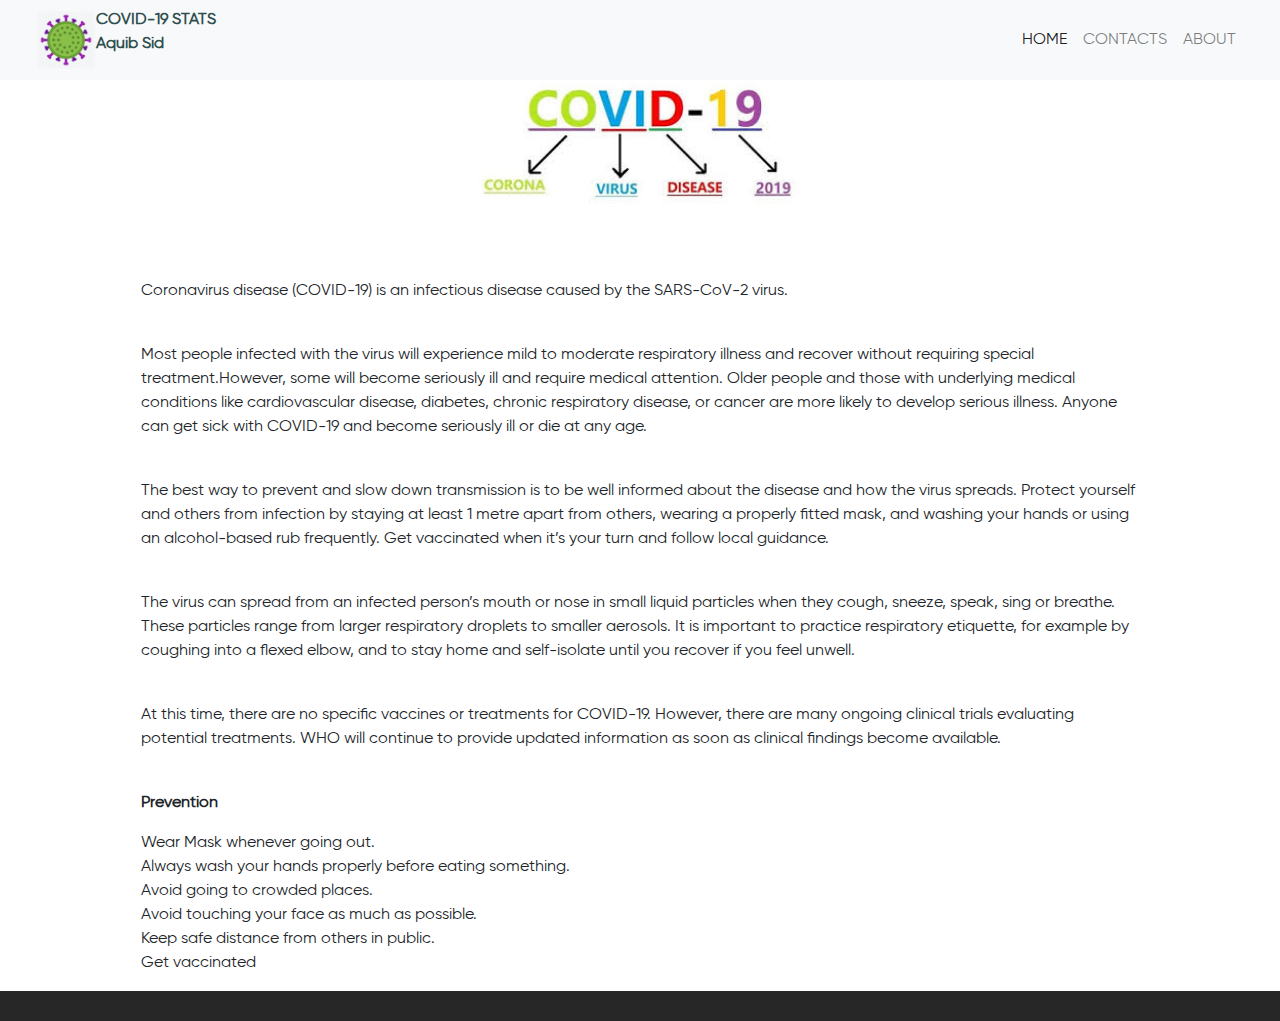
<file: about.html>
<!DOCTYPE html>
<html lang="en">
    <head>
        <meta charset="UTF-8">
        
        <meta name="viewport" content="width=device-width, initial-scale=1.0">
        <title> COVID-19 Stats By Aquib</title>
        <link rel="stylesheet" href="./resources/css/style.css">
                <link rel="stylesheet" href="https://stackpath.bootstrapcdn.com/bootstrap/4.3.1/css/bootstrap.min.css" integrity="sha384-ggOyR0iXCbMQv3Xipma34MD+dH/1fQ784/j6cY/iJTQUOhcWr7x9JvoRxT2MZw1T" crossorigin="anonymous">
    </head>
    <body>
        <header id="header" class="fixed-top">
            <nav class="navbar navbar-expand-lg navbar-light bg-light">
         

            <!-- <div class="logo">
                <img src="./resources/img/logo.png" alt="">


                <p>COVID-19 STATS<br>Aquib Sid</p>
            </div> -->

            <div class="logo">
                <img src="./resources/img/logo.png" alt="">
                <p>COVID-19 STATS<br>Aquib Sid</p><br>
            </div>

            <button class="navbar-toggler" type="button" data-toggle="collapse" data-target="#navbarNav" aria-controls="navbarNav" aria-expanded="false" aria-label="Toggle navigation">
                    <span class="navbar-toggler-icon"></span>
            </button>

              <div class="collapse navbar-collapse" id="navbarNav">
                    <ul class="navbar-nav ml-auto">
                    <li class="nav-item active">
                        <a href="index.html" class="nav-link" href="#">HOME <span class="sr-only">(current)</span></a>
                    </li>
                    <li class="nav-item">
                        <a href="https://github.com/aquibsid" class="nav-link" href="#">CONTACTS</a>
                    </li>

                    <li class="nav-item">
                        <a href="about.html" class="nav-link" href="#">ABOUT</a>
                    </li>

                    </ul>
            </div>


           
            </nav>

        </header>
        <main class="container">
        <div class="mt-5">
        <div>
        <center>
            <img src="resources/img/images.jpg" alt="covid" style="width: 30%;"><br><br>
        </center><br>
        </div><br>

        <div class="containers">
            <p>Coronavirus disease (COVID-19) is an infectious disease caused by the SARS-CoV-2 virus.</p><br>
            
            <p>Most people infected with the virus will experience mild to moderate respiratory illness and recover without requiring special treatment.However, some will become seriously ill and require medical attention. Older people and those with underlying medical conditions like cardiovascular disease, diabetes, chronic respiratory disease, or cancer are more likely to develop serious illness. Anyone can get sick with COVID-19 and become seriously ill or die at any age. </p><br>

            <p>The best way to prevent and slow down transmission is to be well informed about the disease and how the virus spreads. Protect yourself and others from infection by staying at least 1 metre apart from others, wearing a properly fitted mask, and washing your hands or using an alcohol-based rub frequently. Get vaccinated when it’s your turn and follow local guidance.</p><br>

            <p>The virus can spread from an infected person’s mouth or nose in small liquid particles when they cough, sneeze, speak, sing or breathe. These particles range from larger respiratory droplets to smaller aerosols. It is important to practice respiratory etiquette, for example by coughing into a flexed elbow, and to stay home and self-isolate until you recover if you feel unwell.</p><br>

            <p>At this time, there are no specific vaccines or treatments for COVID-19. However, there are many 
            ongoing clinical trials evaluating potential treatments. WHO will continue to provide updated 
            information as soon as clinical findings become available.</p><br>
            <p><b>Prevention</b>
            <ul>
                <li>Wear Mask whenever going out. </li>
                <li>Always wash your hands properly before eating something. </li>
                <li> Avoid going to crowded places.</li>
                
                
                <li>Avoid touching your face as much as possible.</li>
                <li>Keep safe distance from others in public.</li>
                <li>Get vaccinated</li>
            </ul>
            </p>
        </div>

        </div>
        </main>
        <footer>
            <div class="footer-container">
                <div class="copyright">
                    <div class="clock">
                    <iframe src="http://free.timeanddate.com/clock/i7hfl9r6/n176/tlin/fn4/fs16/fcccc/tc000/pc000/ftbi/pa8/tt0/tw1/tm1/td2/th1/ta1/tb2" frameborder="0" width="235" height="35"></iframe>
                  </div>
                    <br>
                    <p>copyright © Aquib Siddiquee</p>
                </div>
            </div>
        </footer>
        <script language="JavaScript" src="http://www.geoplugin.net/javascript.gp" type="text/javascript"></script>
<!--          -->

        <script src="./resources/js/countries.js"></script>
        <script src="./resources/js/app.js"></script>
        <script src="https://code.jquery.com/jquery-3.3.1.slim.min.js" integrity="sha384-q8i/X+965DzO0rT7abK41JStQIAqVgRVzpbzo5smXKp4YfRvH+8abtTE1Pi6jizo" crossorigin="anonymous"></script>
        <script src="https://cdnjs.cloudflare.com/ajax/libs/popper.js/1.14.7/umd/popper.min.js" integrity="sha384-UO2eT0CpHqdSJQ6hJty5KVphtPhzWj9WO1clHTMGa3JDZwrnQq4sF86dIHNDz0W1" crossorigin="anonymous"></script>
        <script src="https://stackpath.bootstrapcdn.com/bootstrap/4.3.1/js/bootstrap.min.js" integrity="sha384-JjSmVgyd0p3pXB1rRibZUAYoIIy6OrQ6VrjIEaFf/nJGzIxFDsf4x0xIM+B07jRM" crossorigin="anonymous"></script>
   
    </body>
</html>
</file>
<file: resources/css/style.css>
/* ---------------------------------------------- */
/*            CODE EXPLAINED TUTORIALS            */
/*         www.youtube.com/CodeExplained          */
/* ---------------------------------------------- */

/* ---------------------------------------------- */
/*                  LOAD FONTS                    */
/* ---------------------------------------------- */
@font-face{
    font-family: 'gilory';
    src: url(./Gilroy-Regular.woff) format(woff);
}

/* ---------------------------------------------- */
/*                    GENERAL                     */
/* ---------------------------------------------- */
*{
    padding: 0;
    margin: 0;
    box-sizing: border-box ;
    font-family: 'gilory', sans-serif;
}
html{
    font-size: 16px;

}
.hide{
    display: none;

}
.fadeIn{
    animation: fade 0.5s ease-in-out;
}
@keyframes fade{
    0%{
        opacity: 0;
    }
    100%{
        opacity: 1;
    }
}
/* ---------------------------------------------- */
/*                    HEADER                      */
/* ---------------------------------------------- */
header{
    display: flex;
    align-items: center;
    width: 100%;
    margin: 0 auto;
    background-color: rgb(172, 182, 193);
    justify-content: space-between;
}
/* -------- LOGO -------- */
.logo{
    display: flex;
    align-items: center;
    padding-left: 20px;

}
.logo img{
    width: 60px;
}
.logo p{
    font-weight: bold;
    color: darkslategrey;
}
/* -------- NAV -------- */
nav ul{
    display: flex;
    align-items: center;
}
nav ul li{
    list-style: none;
}
nav ul li:last-child{
    padding-right: 20px;
}
nav ul li a{
    text-decoration: none;
    color: darkslategrey;
    padding: 10px;
}
/* ---------------------------------------------- */
/*                      MAIN                      */
/* ---------------------------------------------- */

main{
    margin: 0 auto;
}

/* -------- BG IMAGE -------- */
.stats{
    width: 100%;
    background-image: linear-gradient(rgba(0,0,0,0.9), rgba(0,0,0,0.9)) , url('../../resources/img/bg.jpg');
    background-size: cover;

}

/* -------- LATEST REPORT -------- */

.latest-report{
    display: flex;
    justify-content: space-around;
    align-content: center;
    width: 80%;
    margin: 0 auto;
    padding-top: 50px;
    color: white ;
}
.country,
.total-cases,
.recovered,
.deaths{

    height: 100px;

}
.name{
    color: rgb(45, 204, 183);
    font-size: 2.2em;
    font-weight: bold;
}
.change-country{
    cursor: pointer;
}
.titel{
    font-size: 1.3em;
}
.total-cases .value{
    font-size: 2em;
    font-weight: bold;
}
.recovered .value{
    font-size: 2em;
    font-weight: bold;
    color: green;
}
.deaths .value{
    font-size: 2em;
    font-weight: bold;
    color: red;
}
.new-value{
    font-size: 1.3em;
}


/* -------- CHART -------- */
.chart{
    width: 80%;
    height: 70vh;
    min-height: 500px;
    margin: 0 auto;
    padding: 50px 0;
}

/* -------- SEARCH COUNTRY -------- */
.search-country{
    position: relative;
    top: 10px;
}
.search-box{
    position: absolute;
    display: flex;
    align-items: center;
    justify-content: space-between;
    width: 400px;
    height: 30px;
    z-index: 1;
    background-color: #111;
 
}
.search-box input{
    width: 360px;
    height: 25px;
    border: none;
    background-color: transparent;
    color: white;
    padding-left: 15px;
    font-size: 1.1em;
}
.search-box img{
    width: 20px;
    padding-right: 5px;
    cursor: pointer;
}
.country-list{
    position: absolute;
    top: 30px;
    width: 400px;
    height: 300px;
    background-color: #111;
    opacity: 0.5;
    overflow-y: scroll;
    display: flex;
    justify-content: space-around;
}

.country-list ul{
    width: 100%;

}
.country-list ul li{
    list-style: none;
    cursor: pointer;
    padding: 10px;
    color: white;

}
.country-list ul li:hover{
    border-left: 1px solid white;
}



/* SCROLL BAR */
/* width */
.country-list::-webkit-scrollbar {
    width: 10px;
  }

  /* Track */
  .country-list::-webkit-scrollbar-track {
    background: #1111;
  }

  /* Handle */
  .country-list::-webkit-scrollbar-thumb {
    background: #f1f1f1;
  }

  /* Handle on hover */
  .country-list::-webkit-scrollbar-thumb:hover {
    background: #fff;
  }

/* ---------------------------------------------- */
/*                    FOOTER                      */

.footer-container{
    background-color: black;
    position:fixed;
    height: 100%;
    display: flex;
    justify-content: center;
}
.copyright{
    height: 80px;
    display: flex;
    padding-top: 20px;

}
.copyright p{
    color: white;
    align-content: center;
}
.topcountries{
   width: 80%;
   padding-bottom: 20px;
   margin: 0 auto;
}
.topcountries canvas{
    width: 100%;
    height: 90%;
}
/* ---------------------------------------------- */

/* ---------------------------------------------- */
/*             SCREEN WIDTH < 600px               */
/* ---------------------------------------------- */
@media screen and (max-width:600px){
    .latest-report{
        display: flex;
        flex-direction: column;
        align-self: start;
    }
}
.containers{
    width:90%; 
    margin:auto; 
    overflow:hidden;
}
.clock{
  margin-left: auto;
  margin-right: auto;
  background-color:  black;
}
iframe {
    display: block;
    margin-left: auto;
    margin-right: auto;
}


footer{
    background-color: #272727;
    text-align: center;
    text-transform: uppercase;
    padding-top: 30px;
    margin-top: auto;
}

footer li{
    list-style: none;
    margin: 10px;
    display: inline-block;
}

.icons a{
    background: #52527a;
    color: #272727;
    padding: 14px;
    font-size: 20px;
    border-radius: 100%;
    display: flex;
}
.icons a:hover{
    color: #ffffff;
    transition: 0.5s;
}

.menu a{
    color: #ffffff;
    text-transform: capitalize;
}
.menu a:hover{
    letter-spacing: 1.1px;
    color: #fff;
    text-decoration: none;
    transition: 0.3s;
}

.footer-copyright{
    background-color:#52527a;
    color: #ffffff;
    padding: 15px;
    margin-top: 30px;
    text-transform: capitalize;
}

.footer-copyright p{
    margin-bottom: 0px;
}
</file>
